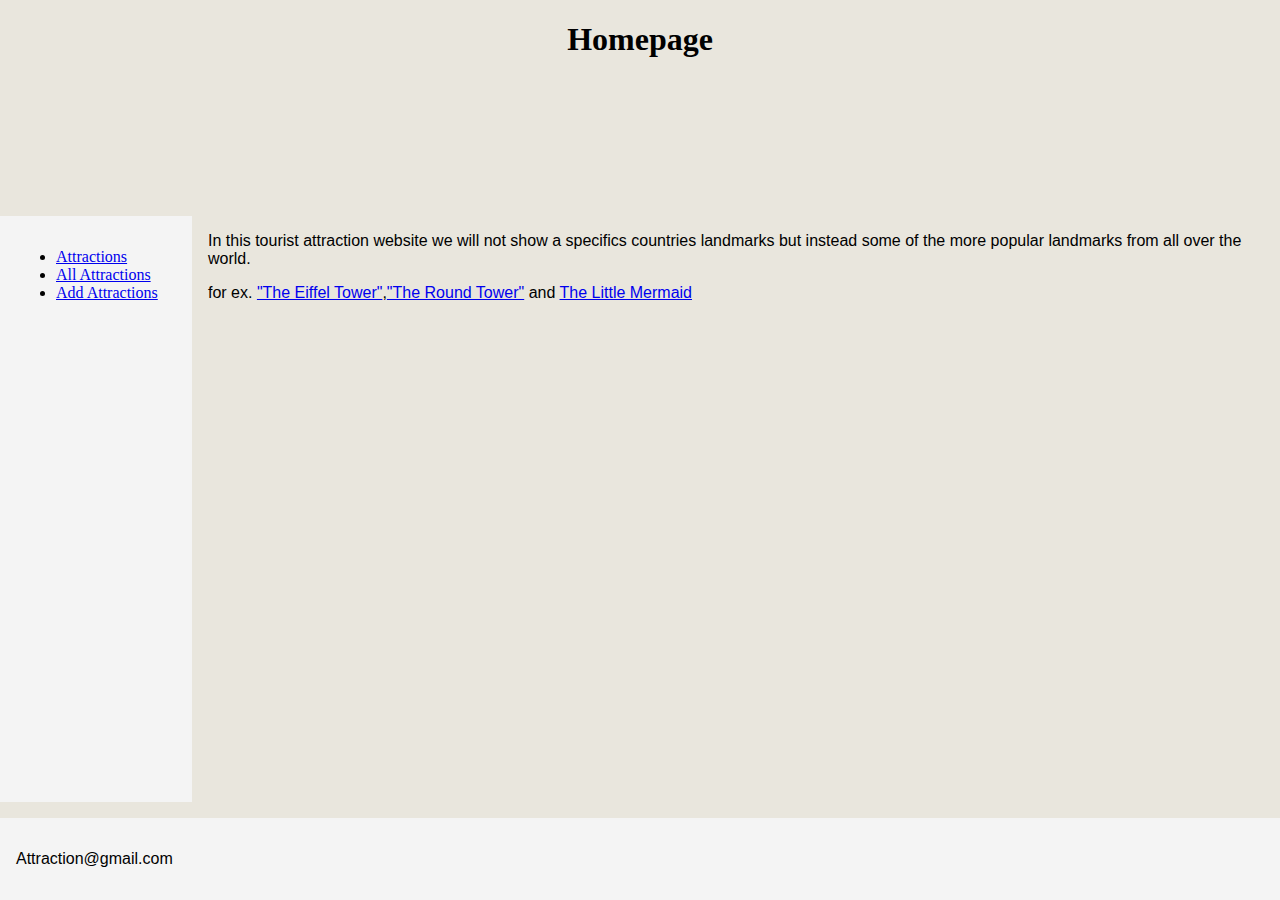
<file: src/main/resources/static/index.html>
<!DOCTYPE html>
<html lang="en">
<head>
    <meta charset="UTF-8">
    <title>Title</title>
    <link href="./css/index.css" rel="stylesheet" type="text/css">
</head>
<body>
<header>
<h1>Homepage</h1>
</header>
<nav>
    <ul>
        <li><a href="/attractions">Attractions</a></li>
        <li><a href="html/all-attractions.html">All Attractions</a></li>
        <li><a href="html/AddAttractions.html">Add Attractions</a></li>

    </ul>
</nav>
<article>
    <p>In this tourist attraction website we will not show a specifics countries landmarks but instead some of the more popular landmarks from all over the world.</p>
    <p>for ex. <a href="/attractions/Eiffel Tower">"The Eiffel Tower"</a>,<a href="/attractions/Rundetårn">"The Round Tower"</a> and <a href="/attractions/Lille havfrue">The Little Mermaid</a> </p>
</article>
<footer>
    <p>Attraction@gmail.com</p>
</footer>

</body>
</html>
</file>
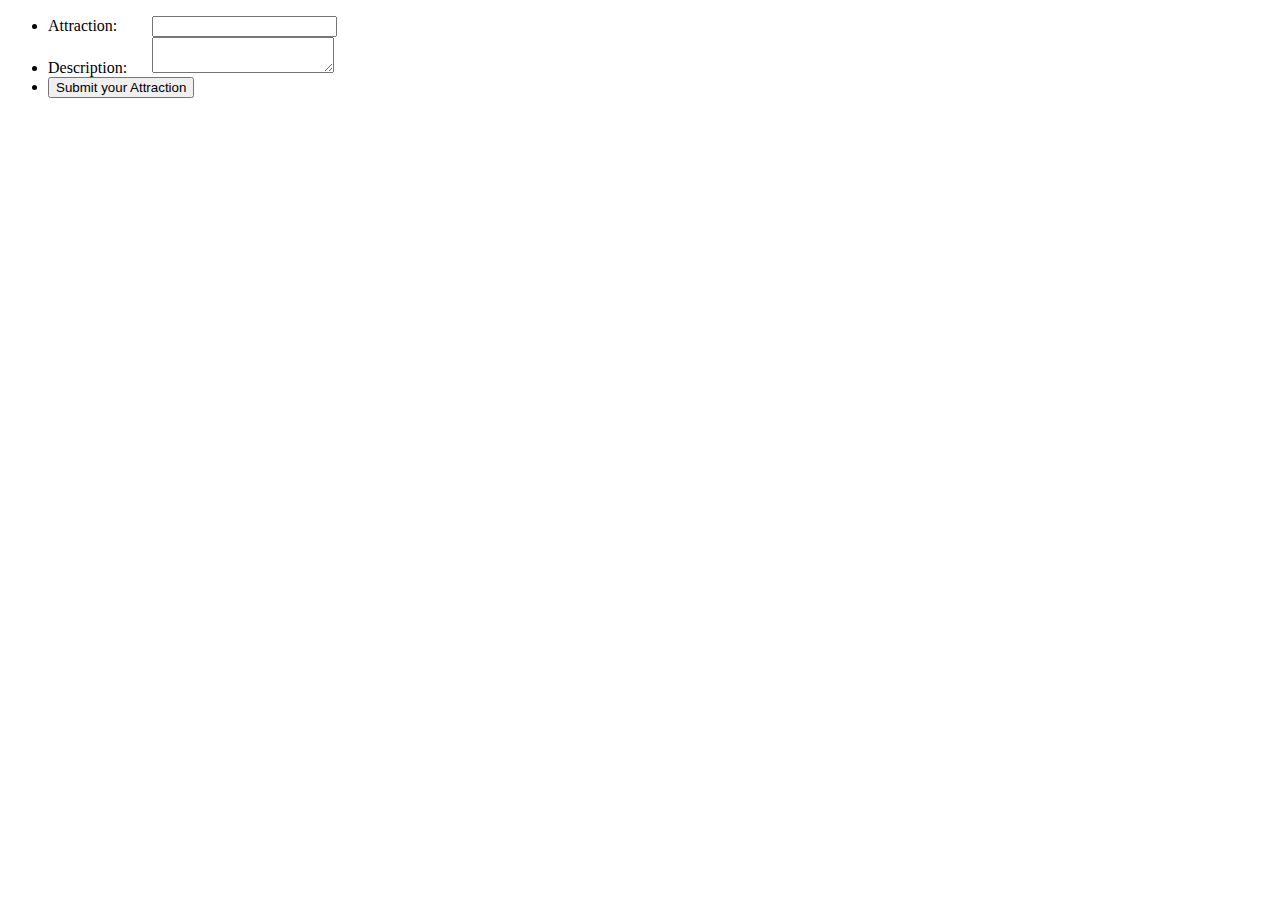
<file: src/main/resources/static/html/AddAttractions.html>
<!DOCTYPE html>
<html lang="en">
<head>
    <meta charset="UTF-8">
    <title>Title</title>
    <link rel="stylesheet" href="../css/addAttraction.css">

</head>
<body>
<form action="/attractions/add" method="post">
    <ul>
        <li>
            <label for="name">Attraction:</label>
            <input type="text" id="name" name="name"/>
        </li>
        <li>
            <label id="desc" for="description">Description:</label>
            <textarea id="description" name="description"></textarea>
        </li>
        <li class="button">
            <button type="submit" onclick="history.back()">Submit your Attraction</button>
        </li>
    </ul>

</form>

</body>
</html>
</file>
<file: src/main/resources/static/css/index.css>
p{
    font-family: sans-serif;
    color:black;
 }
body{
    min-height: 100vh;
    width: auto;
    display: grid;
    grid-gap: 1em;
    grid-template-areas:
        'header'
        'nav'
        'article'
        'footer';
    grid-template-rows: auto auto 1fr auto;
    grid-template-columns: 1fr;

}
@media (min-width: 40em){
    body{
        width: 100%;
        margin: 0 auto;
        grid-template-areas:
        'header header'
        'nav article'
        'footer footer';
        grid-template-columns: 12em 1fr;
        grid-template-rows: auto 1fr auto;

    }

}
header {
    grid-area: header;
}
header {
    background-image: url('https://www.usnews.com/object/image/00000163-8d5b-d398-ad7f-8dfff5760000/3-eiffel-tower-getty.jpg?update-time=1527086483519&size=responsive640');
    background-size: cover;
    background-position: center;
    height: 200px; /* Adjust the height as needed */
}
h1{
    color: black;
    text-align: center;
}
nav {
    grid-area: nav;
}
article {
    grid-area: article;
}
footer {
    grid-area: footer;
}
body {
    background-color: #E9E6DD;
}

nav,
main,
footer {
    background: #f4f4f4;
    padding: 1em;
}
</file>
<file: src/main/resources/static/css/addAttraction.css>
label{
    width: 100px;
    display: inline-block;
}
</file>
